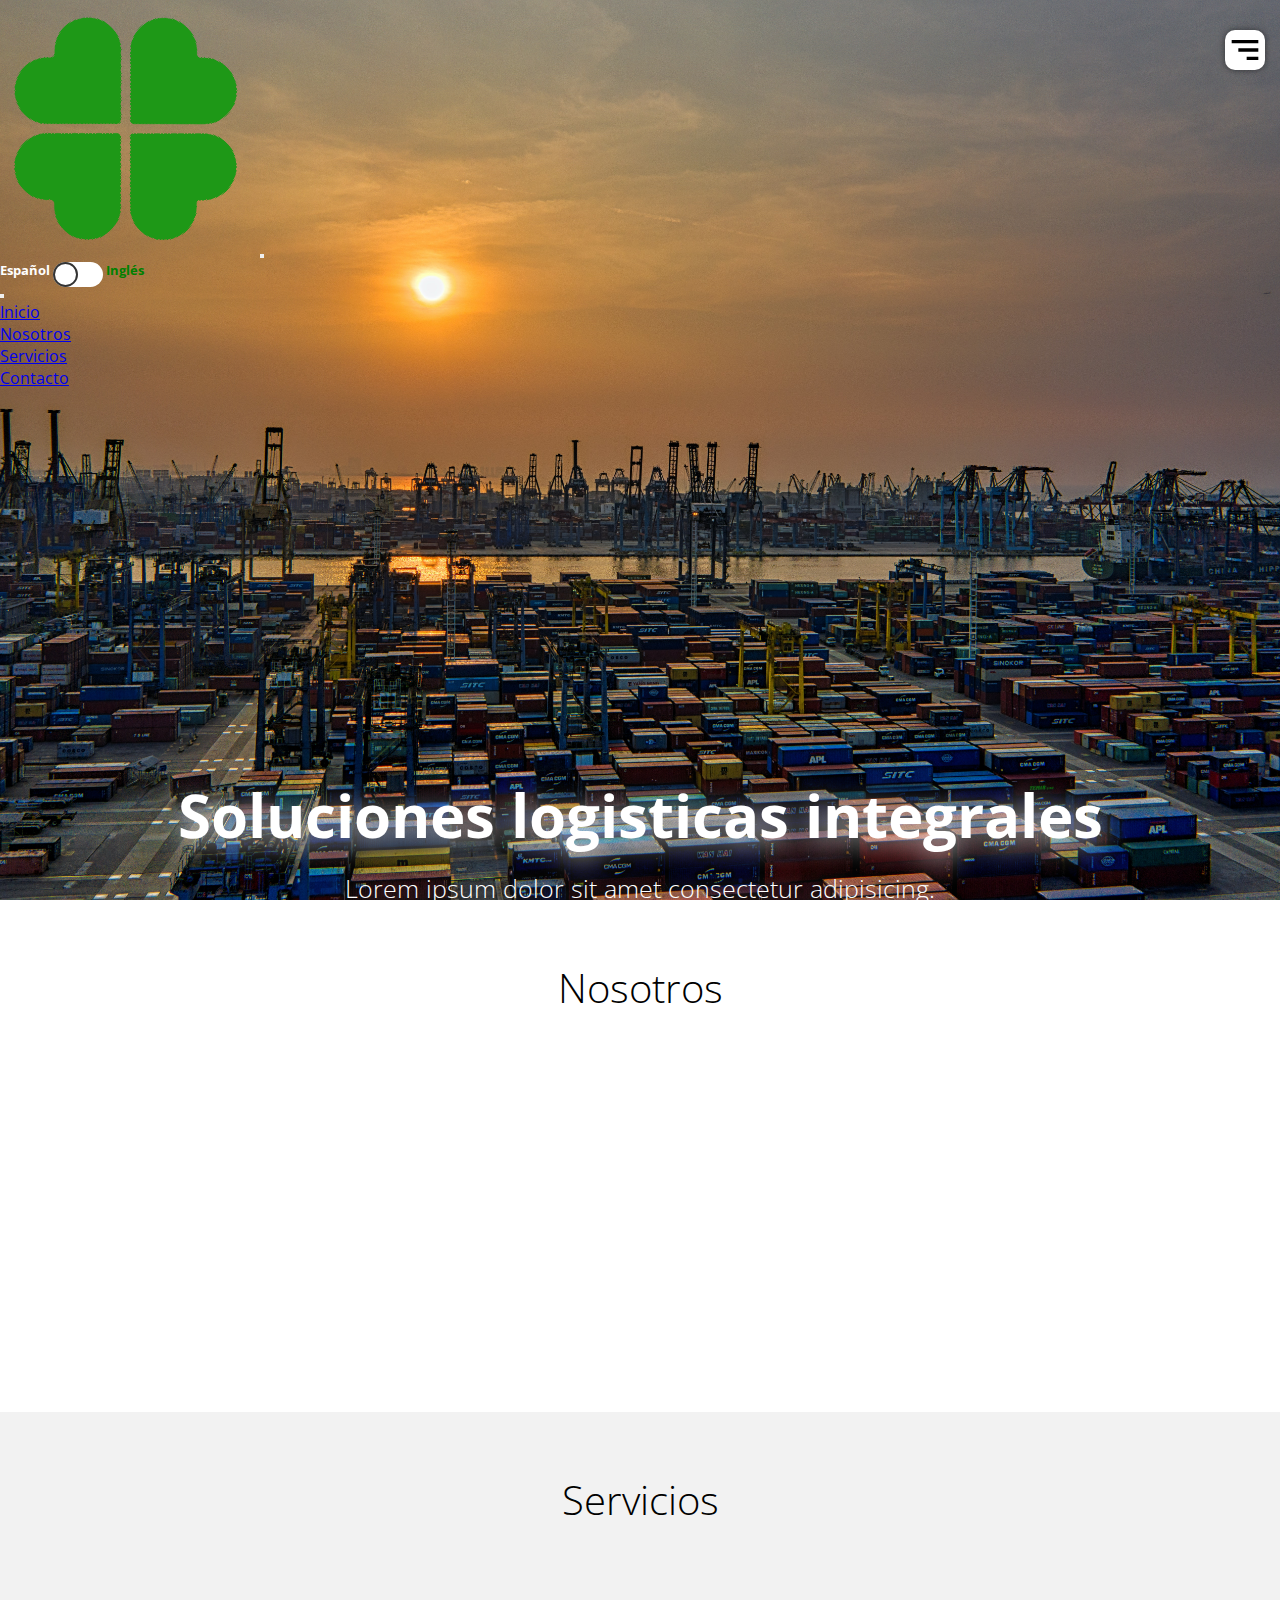
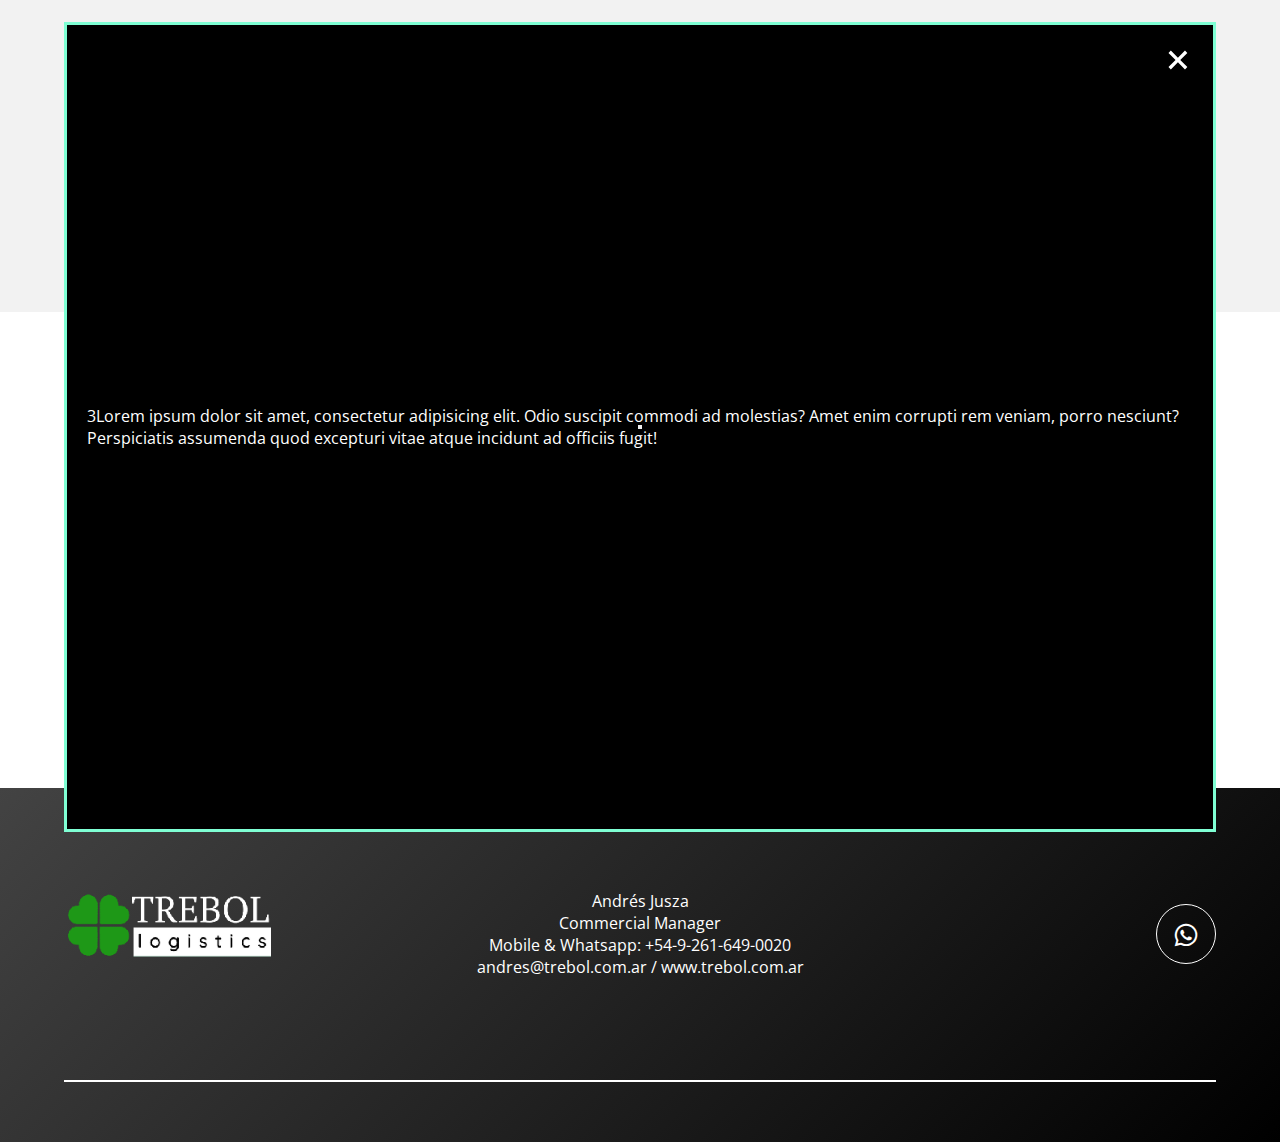
<file: index.html>
<!DOCTYPE html>
<html lang="es">

<head>
    <meta charset="UTF-8">
    <meta http-equiv="X-UA-Compatible" content="IE=edge">
    <meta name="viewport" content="width=device-width, initial-scale=1.0">
    <title>Trebol logistics</title>
    <link rel="shortcut icon"type="image/x-icon" href="img/favicon.png">
    <link rel="stylesheet" href="estilos.css">
    <link href="https://fonts.googleapis.com/css2?family=Open+Sans:wght@300;400;700&display=swap" rel="stylesheet">
    <link href='https://unpkg.com/boxicons@2.0.5/css/boxicons.min.css' rel='stylesheet'>
    <link href="https://unpkg.com/aos@2.3.1/dist/aos.css" rel="stylesheet">
    <link href="https://cdn.jsdelivr.net/npm/bootstrap@5.2.2/dist/css/bootstrap.min.css" rel="stylesheet"
        integrity="sha384-Zenh87qX5JnK2Jl0vWa8Ck2rdkQ2Bzep5IDxbcnCeuOxjzrPF/et3URy9Bv1WTRi" crossorigin="anonymous">
</head>

<body data-aos-easing="ease" data-aos-duration="400" data-aos-delay="0">
    <header class="header" id="inicio">
        <nav class="navbar navbar-dark bg-light-rgb fixed-top">
            <div class="container-fluid">
                <a class="navbar-brand" href="#"><img class="logotipo" src="img/logo250.png" alt=""></a>

                <button class="navbar-toggler" type="button" data-bs-toggle="offcanvas"
                    data-bs-target="#offcanvasDarkNavbar" aria-controls="offcanvasDarkNavbar">
                    <img class="hamburguer" src="img/hamburguesa.svg" alt="menu">
                    <!--<span class="navbar-toggler-icon"></span>-->
                </button>
                <div class="offcanvas offcanvas-end text-bg-dark" tabindex="-1" id="offcanvasDarkNavbar"
                    aria-labelledby="offcanvasDarkNavbarLabel">
                    <div class="offcanvas-header">
                        <h5 class="offcanvas-title" id="offcanvasDarkNavbarLabel">
                            <div>
                                <span class="es">Español</span>
                                <input type="checkbox" class="check">
                                <span class="en">Inglés</span>
                            </div> 
                        </h5>
                        <button type="button" class="btn-close btn-close-white" data-bs-dismiss="offcanvas"
                            aria-label="Close"></button>
                    </div>
                    <div class="offcanvas-body">
                        <ul class="navbar-nav justify-content-end flex-grow-1 pe-3">
                            <li class="nav-item">
                                <a class="nav-link active" aria-current="page" href="#inicio">Inicio</a>
                            </li>
                            <li class="nav-item">
                                <a class="nav-link" href="#nosotros">Nosotros</a>
                            </li>
                            <li class="nav-item">
                                <a class="nav-link" href="#servicios">Servicios</a>
                            </li>
                            <li class="nav-item">
                                <a class="nav-link" href="#contacto">Contacto</a>
                            </li>
                        </ul>

                    </div>
                </div>
            </div>
        </nav>

        <div class="contenedor head">
            <h1 class="titulo">Soluciones logisticas integrales</h1>
            <p class="copy">Lorem ipsum dolor sit amet consectetur adipisicing.</p>
            
        </div>
    </header>
    <main>
        <section class="services contenedor" id="nosotros">
            <h2 class="subtitulo">Nosotros</h2>
            <div class="contenedor-servicio">
                <img src="img/nosotros.jpg" alt data-aos="zoom-out-up" data-aos-duration="2000"
                    class="aos-init aos-animate">

                <div class="checklist-servicio" data-aos="fade-left">
                    <div class="service">

                        <p>"Lorem ipsum dolor sit amet consectetur adipisicing elit. Nemo nesciunt omnis placeat
                            distinctio esse, sint nisi veniam quas repellendus, sit non ex delectus! Deleniti excepturi
                            ipsum eligendi temporibus reiciendis placeat. Lorem ipsum dolor sit amet consectetur
                            adipisicing elit. Ab autem enim illum dolorum nisi. Aspernatur."</p>
                    </div>

                </div>
            </div>
        </section>


        <section class="gallery" id="servicios">
            <div class="contenedor">
                <h2 class="subtitulo">Servicios</h2>
                <div class="contenedor-gallery">
                    <div class="gallerychild">
                        <h3 class="n-expert"data-aos="zoom-in">Titulo uno</h3>
                        <div class="contenedor-galeria">
                            <button id="btn-abrir-modal"data-aos="fade-up" data-aos-duration="1000"><img src="img/uno.png" class="img-galeria" alt="Hola"></button>
                            <dialog id="modal">
                                <button id="btn-cerrar-modal"><img src="img/close.svg" alt="" class="close"></button>
                                <p class="txt">Lorem ipsum dolor sit amet, consectetur adipisicing elit. Odio suscipit commodi
                                ad molestias? Amet enim corrupti rem veniam, porro nesciunt? Perspiciatis assumenda quod
                                excepturi vitae atque incidunt ad officiis fugit!</p>
                            </dialog>
                        </div>
                    </div>
                    <!--
                    <h3 class="n-expert">Titulo uno</h3>
                    <div class="contenedor-galeria">
                        <button id="btn-abrir-modal"><img src="img/uno.jpg" class="img-galeria" alt="Hola"data-aos="fade-up" data-aos-duration="1000"></button>
                        <dialog id="modal">
                            <button id="btn-cerrar-modal"><img src="img/close.svg" alt="" class="close"></button>
                            <p class="txt">Lorem ipsum dolor sit amet, consectetur adipisicing elit. Odio suscipit commodi
                                ad molestias? Amet enim corrupti rem veniam, porro nesciunt? Perspiciatis assumenda quod
                                excepturi vitae atque incidunt ad officiis fugit!</p>
                        </dialog>
                    </div>-->
                    <div class="gallerychild">
                        <h3 class="n-expert"data-aos="zoom-in">Titulo dos</h3>
                        <div class="contenedor-galeria" >
    
                            <button id="btn-abrir-modal2"data-aos="fade-up" data-aos-duration="1000"><img src="img/dos.png" class="img-galeria" alt=""></button>

                            <dialog id="modal2">
                                <button id="btn-cerrar-modal2"><img src="img/close.svg" alt="" class="close"></button>
                                <p class="txt">2Lorem ipsum dolor sit amet, consectetur adipisicing elit. Odio suscipit commodi ad
                                molestias? Amet enim corrupti rem veniam, porro nesciunt? Perspiciatis assumenda quod
                                excepturi vitae atque incidunt ad officiis fugit!</p>
                            </dialog>
                        </div>

                    </div>
                    <div class="gallerychild">
                        <h3 class="n-expert aos-init aos-animate" data-aos="zoom-in">Titulo tres</h3>
                        <div class="contenedor-galeria" >
                            <button id="btn-abrir-modal3"data-aos="fade-up" data-aos-duration="1000"><img src="img/tres.png" class="img-galeria" alt=""></button>
                            <dialog id="modal3">
                                <button id="btn-cerrar-modal3"><img src="img/close.svg" alt="" class="close"></button>
                                <p class="txt">3Lorem ipsum dolor sit amet, consectetur adipisicing elit. Odio suscipit commodi ad
                                molestias? Amet enim corrupti rem veniam, porro nesciunt? Perspiciatis assumenda quod
                                excepturi vitae atque incidunt ad officiis fugit!</p>
                            </dialog>
                        </div>
    
                    </div>    
                </div>
            </div>
            
        </section>
        <section class="contenedor" id="contacto">
            <h2 class="subtitulo">Contacto</h2>


            <section class="experts">
                <div class="cont-expert">
                    <img src="img/Calling_Isometric (3).svg" alt="">

                    <h4 class="n-expert">Teléfono: <a href="tel:542616490020">54 261 649 0020</a></h4>

                </div>
                <div class="cont-expert">
                    <img src="img/New Message_Isometric.svg" alt="">

                    <h4 class="n-expert"><a href="mailto:andres@trebol.com.ar" target="_blank">andres@trebol.com.ar</a></h4>

                </div>
                <div class="cont-expert">
                    <img src="img/Map_Isometric (1).svg" alt="">

                    <h4 class="n-expert">Dirección<a href="#"><i class='bx bx-map'></i></a></h4>

                </div>
            </section>
        </section>
    </main>
    <footer id="footer">
        <div class="contenedor footer-content">
            <div class="contact-us">
                <img src="img/LOG256.png" class="logo"  alt="">
                 <!--<p> Andrés Jusza</p>
                <p>Commercial Manager</p>
                <p>Mobile & Whatsapp: +54-9-261-649-0020</p>
                <p>andres@trebol.com.ar / www.trebol.com.ar</p>-->

            </div>
            <div class="foot">
                <p> Andrés Jusza</p>
                <p>Commercial Manager</p>
                <p>Mobile & Whatsapp: +54-9-261-649-0020</p>
                <p>andres@trebol.com.ar / www.trebol.com.ar</p>

            </div>
            

            <div class="social-media">
                <!--
                    <a href="#" class="social-media-icon">
                        <i class='bx bxl-facebook'></i>
                    </a>
                    <a href="#" class="social-media-icon">
                        <i class='bx bxl-twitter' ></i>
                </a>-->
                <a href="https://api.whatsapp.com/send/?phone=%2B5492616490020&text=%C2%A1Hola+Trebol%21+estoy+interesad%40+en+tu+trabajo&type=phone_number&app_absent=0"
                    target="_blank" class="social-media-icon">
                    <i class='bx bxl-whatsapp'></i>
                </a>
            </div>
        </div>
        <div class="line"></div>

        <!--
        <div class="up">
            <a href="#inicio" class="up-icon">
                <i class='bx bxs-chevrons-up'></i>
            </a>
        </div>-->

    </footer>
    <script src="https://unpkg.com/aos@2.3.1/dist/aos.js"></script>
    <script src="https://ajax.googleapis.com/ajax/libs/jquery/1.12.4/jquery.min.js"></script>
    <script src="js/main.js"></script>
    <script src="js/menu.js"></script>
    <script src="js/modal.js"></script>
    <script src="https://cdn.jsdelivr.net/npm/bootstrap@5.2.2/dist/js/bootstrap.bundle.min.js"
        integrity="sha384-OERcA2EqjJCMA+/3y+gxIOqMEjwtxJY7qPCqsdltbNJuaOe923+mo//f6V8Qbsw3"
        crossorigin="anonymous"></script>

</body>

</html>
</file>
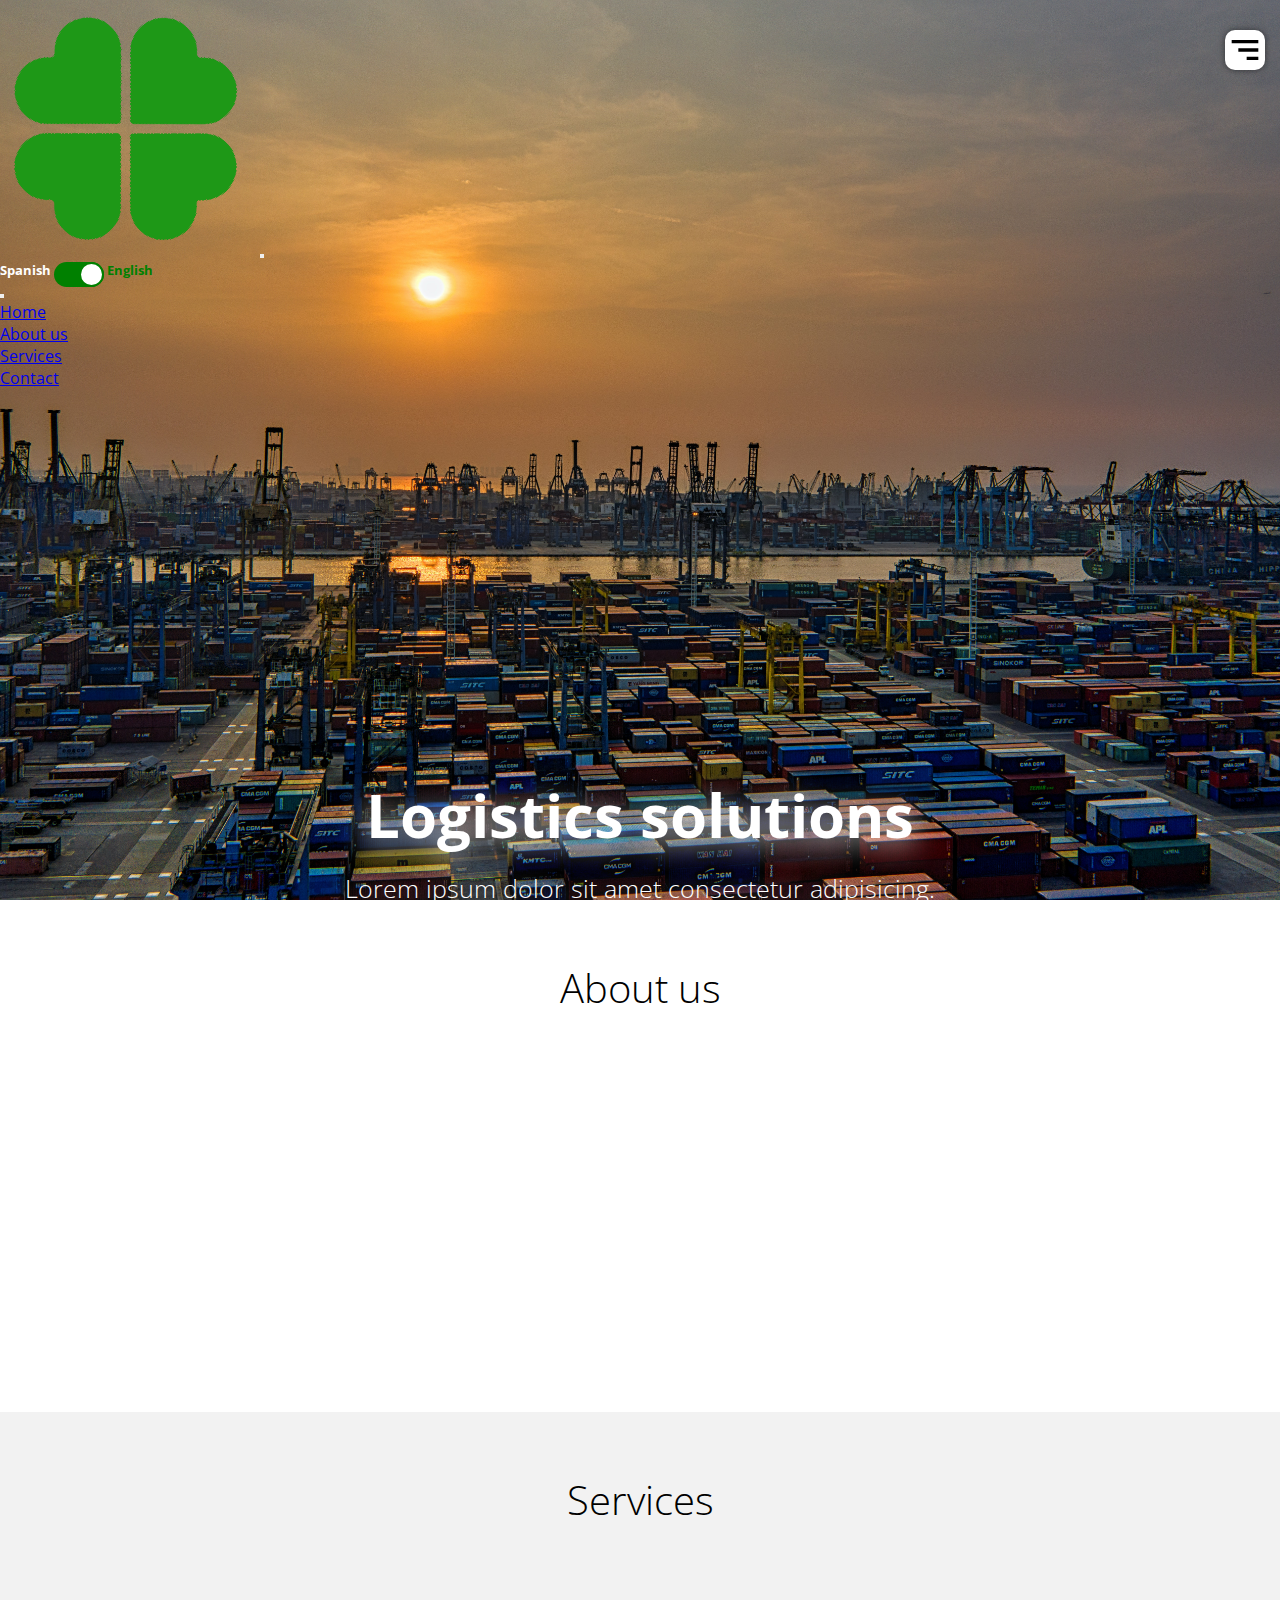
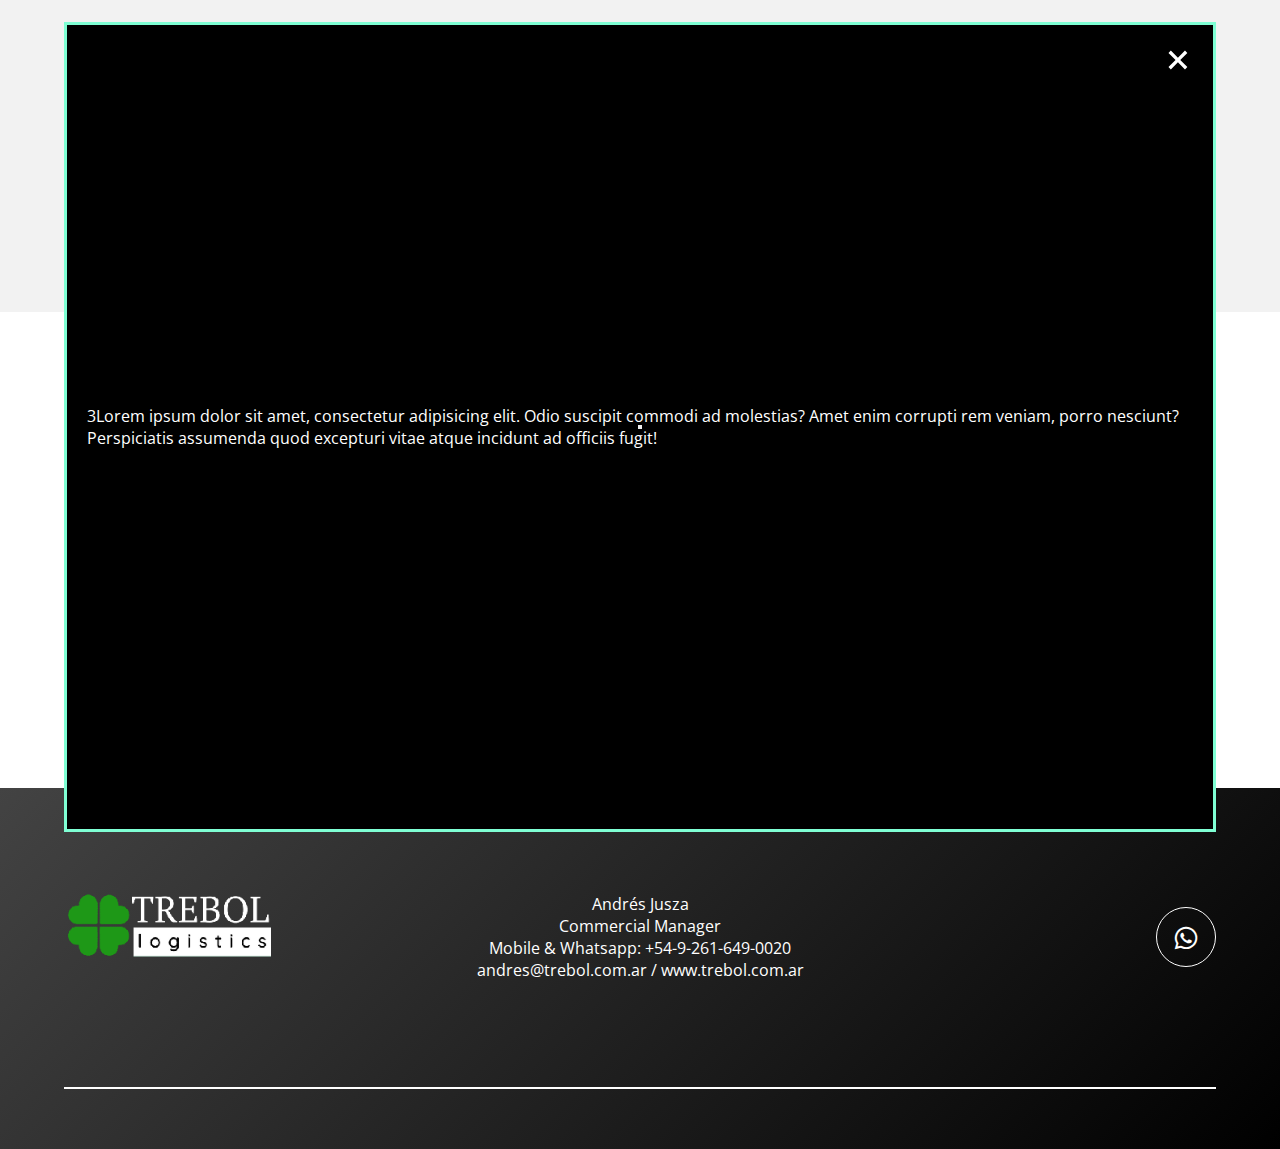
<file: en/index.html>
<!DOCTYPE html>
<html lang="en">

<head>
    <meta charset="UTF-8">
    <meta http-equiv="X-UA-Compatible" content="IE=edge">
    <meta name="viewport" content="width=device-width, initial-scale=1.0">
    <title>Trebol logistics</title>
    <link rel="shortcut icon"type="image/x-icon" href="../img/favicon.png">
    <link rel="stylesheet" href="../estilos.css">
    <link href="https://fonts.googleapis.com/css2?family=Open+Sans:wght@300;400;700&display=swap" rel="stylesheet">
    <link href='https://unpkg.com/boxicons@2.0.5/css/boxicons.min.css' rel='stylesheet'>
    <link href="https://unpkg.com/aos@2.3.1/dist/aos.css" rel="stylesheet">
    <link href="https://cdn.jsdelivr.net/npm/bootstrap@5.2.2/dist/css/bootstrap.min.css" rel="stylesheet"
        integrity="sha384-Zenh87qX5JnK2Jl0vWa8Ck2rdkQ2Bzep5IDxbcnCeuOxjzrPF/et3URy9Bv1WTRi" crossorigin="anonymous">
</head>

<body data-aos-easing="ease" data-aos-duration="400" data-aos-delay="0">
    <header class="header" id="inicio">
        <nav class="navbar navbar-dark bg-light-rgb fixed-top">
            <div class="container-fluid">
                <a class="navbar-brand" href="#"><img class="logotipo" src="../img/logo250.png" alt=""></a>

                <button class="navbar-toggler" type="button" data-bs-toggle="offcanvas"
                    data-bs-target="#offcanvasDarkNavbar" aria-controls="offcanvasDarkNavbar">
                    <img class="hamburguer" src="../img/hamburguesa.svg" alt="menu">
                    <!--<span class="navbar-toggler-icon"></span>-->
                </button>
                <div class="offcanvas offcanvas-end text-bg-dark" tabindex="-1" id="offcanvasDarkNavbar"
                    aria-labelledby="offcanvasDarkNavbarLabel">
                    <div class="offcanvas-header">
                        <h5 class="offcanvas-title" id="offcanvasDarkNavbarLabel">
                            <div>
                                <span class="es">Spanish</span>
                                <input type="checkbox" class="check" checked>
                                <span class="en">English</span>
                            </div> 
                        </h5>
                        <button type="button" class="btn-close btn-close-white" data-bs-dismiss="offcanvas"
                            aria-label="Close"></button>
                    </div>
                    <div class="offcanvas-body">
                        <ul class="navbar-nav justify-content-end flex-grow-1 pe-3">
                            <li class="nav-item">
                                <a class="nav-link active" aria-current="page" href="#inicio">Home</a>
                            </li>
                            <li class="nav-item">
                                <a class="nav-link" href="#nosotros">About us</a>
                            </li>
                            <li class="nav-item">
                                <a class="nav-link" href="#servicios">Services</a>
                            </li>
                            <li class="nav-item">
                                <a class="nav-link" href="#contacto">Contact</a>
                            </li>
                        </ul>

                    </div>
                </div>
            </div>
        </nav>

        <div class="contenedor head">
            <h1 class="titulo">Logistics solutions</h1>
            <p class="copy">Lorem ipsum dolor sit amet consectetur adipisicing.</p>
            
        </div>
    </header>
    <main>
        <section class="services contenedor" id="nosotros">
            <h2 class="subtitulo">About us</h2>
            <div class="contenedor-servicio">
                <img src="../img/nosotros.jpg" alt data-aos="zoom-out-up" data-aos-duration="2000"
                    class="aos-init aos-animate">

                <div class="checklist-servicio" data-aos="fade-left">
                    <div class="service">

                        <p>"Lorem ipsum dolor sit amet consectetur adipisicing elit. Nemo nesciunt omnis placeat
                            distinctio esse, sint nisi veniam quas repellendus, sit non ex delectus! Deleniti excepturi
                            ipsum eligendi temporibus reiciendis placeat. Lorem ipsum dolor sit amet consectetur
                            adipisicing elit. Ab autem enim illum dolorum nisi. Aspernatur."</p>
                    </div>

                </div>
            </div>
        </section>


        <section class="gallery" id="servicios">
            <div class="contenedor">
                <h2 class="subtitulo">Services</h2>
                <div class="contenedor-gallery">
                    <div class="gallerychild">
                        <h3 class="n-expert"data-aos="zoom-in">Title</h3>
                        <div class="contenedor-galeria">
                            <button id="btn-abrir-modal"data-aos="fade-up" data-aos-duration="1000"><img src="../img/uno.png" class="img-galeria" alt="Hola"></button>
                            <dialog id="modal">
                                <button id="btn-cerrar-modal"><img src="../img/close.svg" alt="" class="close"></button>
                                <p class="txt">Lorem ipsum dolor sit amet, consectetur adipisicing elit. Odio suscipit commodi
                                ad molestias? Amet enim corrupti rem veniam, porro nesciunt? Perspiciatis assumenda quod
                                excepturi vitae atque incidunt ad officiis fugit!</p>
                            </dialog>
                        </div>
                    </div>
                    <!--
                    <h3 class="n-expert">Titulo uno</h3>
                    <div class="contenedor-galeria">
                        <button id="btn-abrir-modal"><img src="img/uno.jpg" class="img-galeria" alt="Hola"data-aos="fade-up" data-aos-duration="1000"></button>
                        <dialog id="modal">
                            <button id="btn-cerrar-modal"><img src="img/close.svg" alt="" class="close"></button>
                            <p class="txt">Lorem ipsum dolor sit amet, consectetur adipisicing elit. Odio suscipit commodi
                                ad molestias? Amet enim corrupti rem veniam, porro nesciunt? Perspiciatis assumenda quod
                                excepturi vitae atque incidunt ad officiis fugit!</p>
                        </dialog>
                    </div>-->
                    <div class="gallerychild">
                        <h3 class="n-expert"data-aos="zoom-in">Title</h3>
                        <div class="contenedor-galeria" >
    
                            <button id="btn-abrir-modal2"data-aos="fade-up" data-aos-duration="1000"><img src="../img/dos.png" class="img-galeria" alt=""></button>

                            <dialog id="modal2">
                                <button id="btn-cerrar-modal2"><img src="../img/close.svg" alt="" class="close"></button>
                                <p class="txt">2Lorem ipsum dolor sit amet, consectetur adipisicing elit. Odio suscipit commodi ad
                                molestias? Amet enim corrupti rem veniam, porro nesciunt? Perspiciatis assumenda quod
                                excepturi vitae atque incidunt ad officiis fugit!</p>
                            </dialog>
                        </div>

                    </div>
                    <div class="gallerychild">
                        <h3 class="n-expert aos-init aos-animate" data-aos="zoom-in">Title</h3>
                        <div class="contenedor-galeria" >
                            <button id="btn-abrir-modal3"data-aos="fade-up" data-aos-duration="1000"><img src="../img/tres.png" class="img-galeria" alt=""></button>
                            <dialog id="modal3">
                                <button id="btn-cerrar-modal3"><img src="../img/close.svg" alt="" class="close"></button>
                                <p class="txt">3Lorem ipsum dolor sit amet, consectetur adipisicing elit. Odio suscipit commodi ad
                                molestias? Amet enim corrupti rem veniam, porro nesciunt? Perspiciatis assumenda quod
                                excepturi vitae atque incidunt ad officiis fugit!</p>
                            </dialog>
                        </div>
    
                    </div>    
                </div>
            </div>
            
        </section>
        <section class="contenedor" id="contacto">
            <h2 class="subtitulo">Contact</h2>


            <section class="experts">
                <div class="cont-expert">
                    <img src="../img/Calling_Isometric (3).svg" alt="">

                    <h4 class="n-expert">Phone: <a href="tel:542616490020">54 261 649 0020</a></h4>

                </div>
                <div class="cont-expert">
                    <img src="../img/New Message_Isometric.svg" alt="">

                    <h4 class="n-expert"><a href="mailto:andres@trebol.com.ar" target="_blank">andres@trebol.com.ar</a></h4>

                </div>
                <div class="cont-expert">
                    <img src="../img/Map_Isometric (1).svg" alt="">

                    <h4 class="n-expert">Location<a href="#"><i class='bx bx-map'></i></a></h4>

                </div>
            </section>
        </section>
    </main>
    <footer id="footer">
        <div class="contenedor footer-content">
            <div class="contact-us">
                <h2 class="brand"><img src="../img/LOG256.png" class="logo"  alt=""></h2>
                 <!--<p> Andrés Jusza</p>
                <p>Commercial Manager</p>
                <p>Mobile & Whatsapp: +54-9-261-649-0020</p>
                <p>andres@trebol.com.ar / www.trebol.com.ar</p>-->

            </div>
            <div class="foot">
                <p> Andrés Jusza</p>
                <p>Commercial Manager</p>
                <p>Mobile & Whatsapp: +54-9-261-649-0020</p>
                <p>andres@trebol.com.ar / www.trebol.com.ar</p>

            </div>
            

            <div class="social-media">
                <!--
                    <a href="#" class="social-media-icon">
                        <i class='bx bxl-facebook'></i>
                    </a>
                    <a href="#" class="social-media-icon">
                        <i class='bx bxl-twitter' ></i>
                </a>-->
                <a href="https://api.whatsapp.com/send/?phone=%2B5492616490020&text=%C2%A1Hola+Trebol%21+estoy+interesad%40+en+tu+trabajo&type=phone_number&app_absent=0"
                    target="_blank" class="social-media-icon">
                    <i class='bx bxl-whatsapp'></i>
                </a>
            </div>
        </div>
        <div class="line"></div>

        <!--
        <div class="up">
            <a href="#inicio" class="up-icon">
                <i class='bx bxs-chevrons-up'></i>
            </a>
        </div>-->

    </footer>
    <script src="https://unpkg.com/aos@2.3.1/dist/aos.js"></script>
    <script src="https://ajax.googleapis.com/ajax/libs/jquery/1.12.4/jquery.min.js"></script>
    <script src="../js/main.js"></script>
    <script src="../js/menu.js"></script>
    <script src="../js/modal.js"></script>
    <script src="https://cdn.jsdelivr.net/npm/bootstrap@5.2.2/dist/js/bootstrap.bundle.min.js"
        integrity="sha384-OERcA2EqjJCMA+/3y+gxIOqMEjwtxJY7qPCqsdltbNJuaOe923+mo//f6V8Qbsw3"
        crossorigin="anonymous"></script>

</body>

</html>
</file>
<file: estilos.css>
*{
    margin: 0;
    padding: 0;
    box-sizing: border-box;
    
}

:root{
    scroll-behavior: smooth;
}

body{
    font-family: 'Open Sans', sans-serif;
}

.contenedor{
    width: 90%;
    max-width: 1200px;
    overflow: hidden;
    margin: auto;
    padding: 60px 0;

    
}
.header{
    height: 100vh;
    background-image: /*linear-gradient(to top, rgba(15, 216, 79, 0.3) 0%, rgba(249, 240, 71, 0.3) 100%) ,*/ url(img/header6.jpg) ;
    background-repeat: no-repeat;
    background-position: center;
    background-size: cover;
    overflow: hidden;
    
}

.head{
    padding: 0;
    height: 100%;
    display: flex;
    flex-direction: column;
    justify-content: center;
    text-align: center;
    color: #fff;
    text-shadow: #fff 0 6px 30px;
}


.logotipo{
    width: 20%;
}
.navbar-toggler{
    box-shadow: none !important;
}
.navbar-toggler:focus{
    border:none !important
 
}

.hamburguer{
    position: absolute;
    top: 30px;
    right: 15px;
    background: #fff;
    width: 40px;
    height: 40px;
    cursor: pointer;
    border-radius: 10px;
    box-shadow: 0 0 6px rgba(0, 0, 0, .5);
}
/*
.menu-navegacion{
    position:absolute;
    top: 0;
    width: 30vw;
    height: 100%;
    background: #000000;  /* fallback for old browsers 
    background-image: linear-gradient(to top, #434343, #000000);  /* Chrome 10-25, Safari 5.1-6 
    background-image: linear-gradient(135deg, #434343, #000000); /* W3C, IE 10+/ Edge, Firefox 16+, Chrome 26+, Opera 12+, Safari 7+ 
    
    display: flex;
    flex-direction: column;
    justify-content: space-evenly;
    align-items: center;
    right: 0;
    transform: translateX(110%);
    transition:transform 0.3s ease-in-out;
    box-shadow: 0 0 6px rgba(0, 0, 0, .5);
    
}
*/
.spread{
    transform: translateX(0);
}

.menu-navegacion a{
    color: #fff;
    text-decoration: none;
}



.titulo{
    font-size: 60px;
    margin-bottom: 15px;
}

.copy{
    font-weight: 300;
    font-size: 25px;
}
.es{
    color:#fff;
    
}
.en{
    color:green;
    
}
.check{
    position: relative;
    width: 50px;
}
.check:before{
    content: "";
    position: absolute;
    width: 50px;   
    height: 25px;
    background: #fff;
    border-radius: 25px;
}
.check:after{
    content: "";
    position: absolute;
    width: 25px; 
    height: 25px;  
    background: #fff;
    border-radius: 25px;
    transition: 0.25s;
    border: 2px solid #333;
    box-sizing: border-box;

}
.check:checked:after{
    left: 25px;
    border: 2px solid #008000;
}
.check:checked:before{
    background: green;
}

.offcanvas{
    max-width: 80% !important;
}
/* Menu 2*/
.titulo3{
    color:black;
    font-size: 50px;
    text-align: center;
    font-weight: 300;
    margin-bottom: 30px;
}

.subtitulo{
    color:black;
    font-size: 40px;
    text-align: center;
    font-weight: 300;
    margin-bottom: 30px;
}

.contenedor-servicio{
    display: flex;
    justify-content: space-evenly;
    align-items: center;
    flex-wrap: wrap;
}

.contenedor-servicio img{
    width: 40%;
}
.checklist-servicio{
    width: 45%;
}
/* Menu 3*/
.gallery{
    background: #f2f2f2;
    overflow: hidden;
    
    
}
#btn-abrir-modal{
    background-color: none !important;
    border-width: none !important;
    border-color: none !important;
    color:none !important;
    border-style: none !important;
}
#btn-abrir-modal2{
    background-color: none !important;
    border-width: none !important;
    border-color: none !important;
    color:none !important;
    border-style: none !important;
}
#btn-abrir-modal3{
    background-color: none !important;
    border-width: none !important;
    border-color: none !important;
    color:none !important;
    border-style: none !important;
}




/*.gallery{

    background: rgba(173, 243, 239, 0.082);
}*/

.contenedor-gallery{
    width: 100%;
    display: flex;
    flex-wrap: wrap;
    justify-content: space-evenly;
    /*margin-top: 30px;*/
    align-items: center;

}

/*
.contenedor-galeria{
    width: 30%;
    display: flex;
    /*cursor: pointer;
    /*box-shadow: 0 0 6px rgb(0 0 0 / 60%);
    margin-top: 30px;
    
}
*/

.gallerychild{
    display: flex;
    flex-wrap: wrap;
    justify-content: space-evenly;
    width: 30%;
}

.contenedor-galeria{
    display: flex;
    flex-wrap: wrap;
    justify-content: space-evenly;
    margin-top: 20px;
    width: 100%;
}
.img-galeria{
    width: 100%;
    display: block;
    box-shadow: 0 0 6px rgb(0 0 0 / 60%);
    
}

#modal::backdrop{
    background-color: rgba(0, 0, 0, 0.787);
}
#modal2::backdrop{
    background-color: rgba(0, 0, 0, 0.787);
}
#modal3::backdrop{
    background-color: rgba(0, 0, 0, 0.787);
}


.txt{
    position:absolute;
    left: 20px;
    color:#fff

}

#modal{
    position: fixed;
    width: 90%;
    height: 90%;
    display:flex;
    align-items: center;
    justify-content: center;
    background: black;
    color: aquamarine;
    margin: auto;

    
}
#modal2{
    position: fixed;
    width: 90%;
    height: 90%;
    display:flex;
    align-items: center;
    justify-content: center;
    background: black;
    color: aquamarine;
    margin: auto;    
}
#modal3{
    position: fixed;
    width: 90%;
    height: 90%;
    display:flex;
    align-items: center;
    justify-content: center;
    background: black;
    color: aquamarine;
    margin: auto;    
}


.close{
    position: absolute;
    top: 15px;
    right: 15px;
    width: 40px;
    cursor: pointer;
}

.caja{
    position: absolute;
    display: inline-block;

}
.txt1{
    position:absolute;
    left: 10px;
    color:#f2f2f2;
    
}
.txt2{
    position: absolute; 
    left: 15%;
    color:#fff;
    text-align: center;
    right: 15%;
    font-size: 18px;
}

.close{
    position: absolute;
    top: 15px;
    right: 15px;
    width: 40px;
    cursor: pointer;
}
/* Menu 4*/
.experts{
    width: 100%;
    display: flex;
    flex-wrap: wrap;
    justify-content: space-evenly;
    align-items: center;
}


.cont-expert{
    width: 30%;
    text-align: center;
    margin-bottom: 20px;
}

.cont-expert img{
    display: block;
    margin: auto;
    width: 80%;
}

.n-expert{
    width: 100%;
    display: inline-block;
    margin-top: 20px;
    font-weight: 400;
    text-align: center;
}
.n-expert a{
    color:#1e9817;
    
}

.n-expert a:hover{
    color:#1e9817;
   
}

/* Pie*/
footer{
    background: #000000;  /* fallback for old browsers */
    background-image: linear-gradient(to top, #434343, #000000);  /* Chrome 10-25, Safari 5.1-6 */
    background-image: linear-gradient(135deg, #434343, #000000); /* W3C, IE 10+/ Edge, Firefox 16+, Chrome 26+, Opera 12+, Safari 7+ */
    padding-bottom: 0.1px;
}

.footer-content{
    display: flex;
    justify-content: space-between;
    align-items: center;
    flex-wrap: wrap;
    padding-top: 40px;
    padding-bottom: 40px;
}

.logo{
    width:60%;
}
.foot{
    width:30%;
    color: #fff;
    text-align: center;
    justify-content: center;
}
.contact-us{
    width: 30%;
    color: #fff;
}
.up{
    width: 100%;
    display: flex;
    justify-content: center;
    
}
.up-icon{
    display: inline-block;
    width: 60px;
    height: 60px;
    border: 1px solid #fff;
    border-radius: 50%;
    text-align: center;
    color: #fff;
    justify-content: center;

}
.up-icon i{
    font-size: 30px;
    line-height: 60px;

}

.brand{
    font-weight: 500;
    font-size: 40px;
}

.brand+p{
    font-weight: 500;
}

.social-media{
    width: 30%;
    display: flex;
    justify-content: flex-end;
}

.social-media-icon{
    display: inline-block;
    margin-left: 20px;
    width: 60px;
    height: 60px;
    border: 1px solid #fff;
    border-radius: 50%;
    text-align: center;
    color: #fff;
}

.social-media-icon i{
    font-size: 30px;
    line-height: 60px;
}

.line{
    width: 90%;
    max-width: 1200px;
    margin: auto;
    height: 2px;
    background: #fff;
    margin-bottom: 60px;
}

.social-media-icon:hover{
    background: #1e9817;
    color:#fff;
}

/*RESPONSIVE*/
@media screen and (max-width: 800px){
    .offcanvas{
        max-width: 60% !important;
    }
 
    .titulo{
        font-size: 40px;
    }

    .contenedor-servicio img{
        width: 80%;
        margin-bottom: 40px;
    }
    
    .checklist-servicio{
        width: 80%;
    }

    .service{
        margin-bottom: 30px;
    }
    .gallerychild{
    
        width: 45%;
    }
    

    .img-galeria{
        width: 100%;
    }
    
    
    .cont-expert{
        width: 80%;
    }
    
    .footer-content{
        justify-content: center;
    }

    .social-media{
        width: 80%;
        justify-content: space-evenly;
    }

    .social-media-icon{
        margin-left: 0;
    }

    .contact-us{
        width: 80%;
        /*text-align: center;
        justify-content: center;
        /*margin-bottom: 40px;*/
    }
  
    .foot{
        width:80%;
        color: #fff;
        text-align: center;
        justify-content: center;
        margin-bottom: 40px;
    }
 
    .logo{
        width:35%;
        margin: auto;
        display: block;

    }
}


@media screen and (max-width: 550px){

    .offcanvas{
        max-width: 50% !important;
    }

    .hamburguer{
        top: 20px;
        right: 20px;
    }

    .titulo{
        font-size: 30px;
    }

    .subtitulo{
        font-size: 30px;
    }
    .gallerychild{
    
        width: 85%;
    }

    .img-galeria{
        width: 100%;
    }
    
   

    .social-media{
        width: 100%;
        justify-content: space-evenly;
    }

    .social-media-icon{
        margin-left: 0;
    }

    .contact-us{
        text-align: center;
        width: 100%;
        /*margin-bottom: 10px;
        justify-content: center;*/
    }
  
    .foot{
        width:100%;
    }
    .logo{
        width:35%;
        margin: auto;
        display: block;

    }
}
</file>
